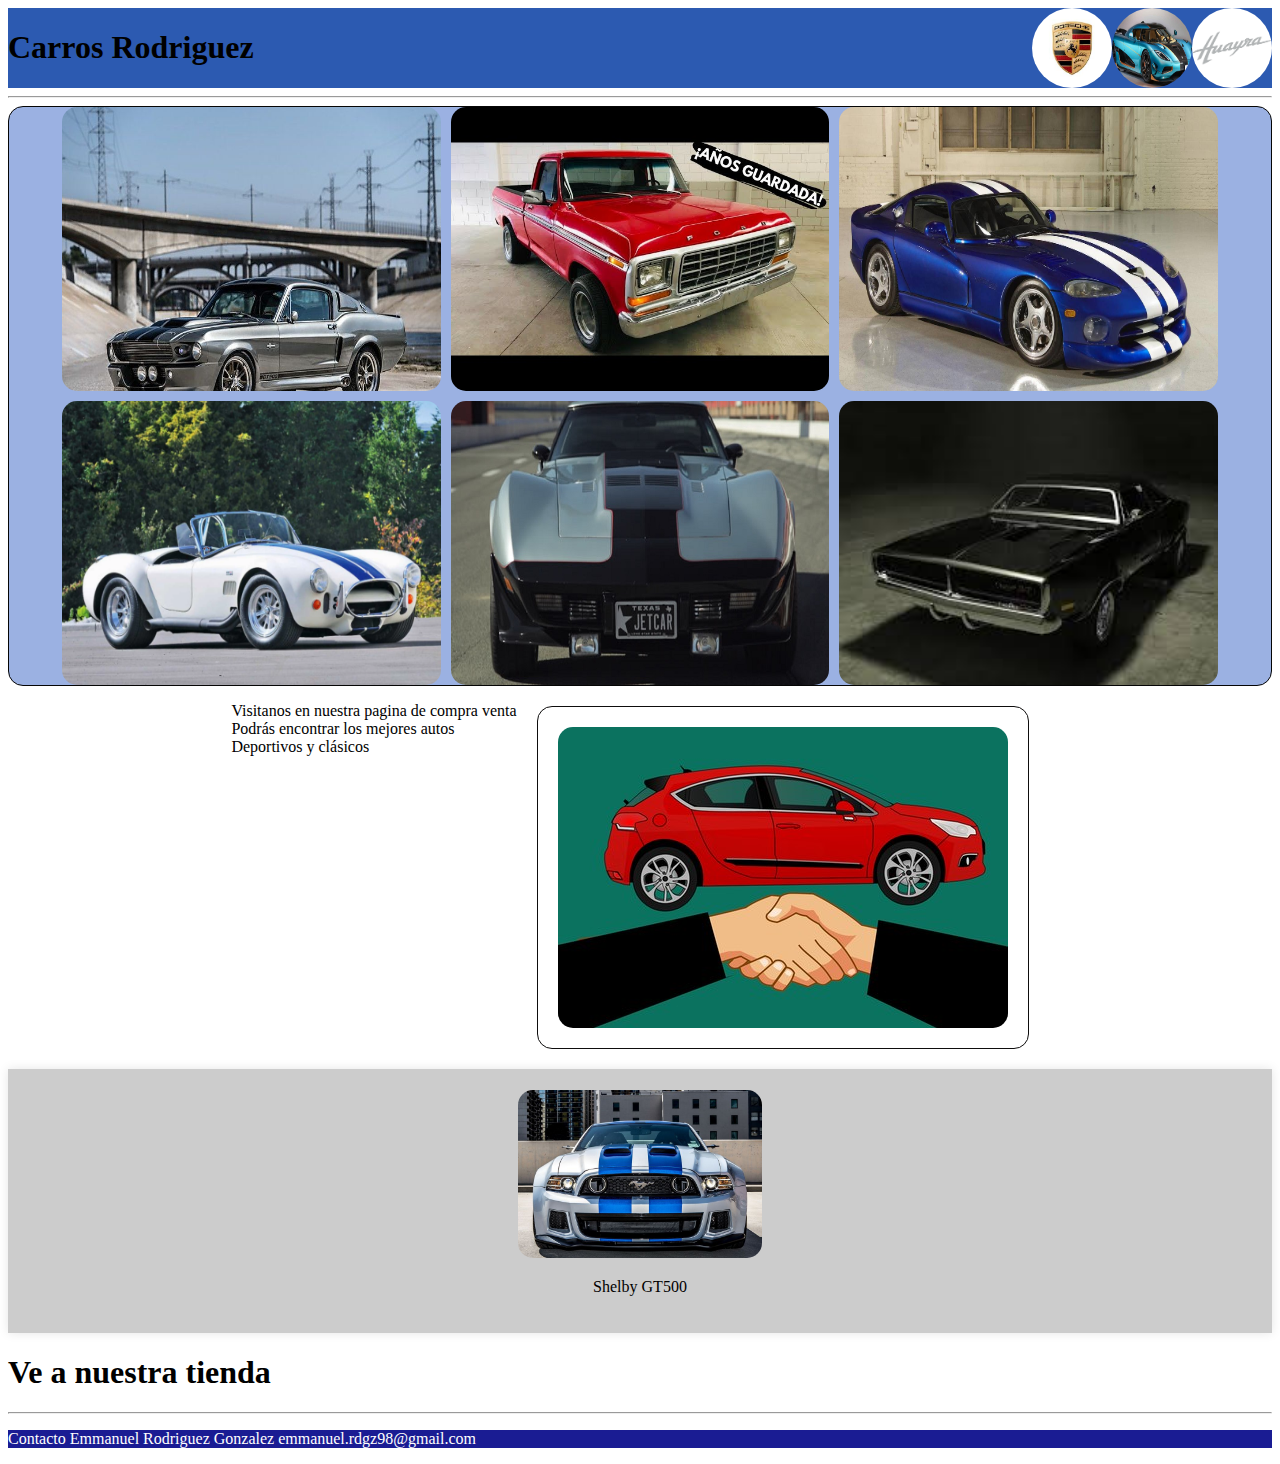
<file: index.html>
<!DOCTYPE html>
<html>
<head>
    <link rel="stylesheet" href="styles\styles.css">
    <title> Practica2 </title>
</head>
<body>
    <div class="Iconos">
        <h1 class="titulo">Carros Rodriguez</h1>
        <div class="Iconos">
            <img class="estilo-imagenes" src="assets/images.jpg" alt="Descrip 1">
            <img class="estilo-imagenes" src="assets/motor_154498567_16018712_1706x960.jpg" alt="Descrip 2">
            <img class="estilo-imagenes" src="assets/pagani_huayra.png" alt="Descrip 3">
        </div>
    </div>
    
    <hr/>
    <div class="cuadro">
        <div class="contenedor-imagenes">
            <img class="Imagenes" src="assets/1967-ford-mustang-eleanor-dsc-5386-1670786629.jpg" alt="Descrip 1">
            <img class="Imagenes" src="assets/sddefault.jpg" alt="Descrip 2">
            <img class="Imagenes" src="assets/top-10-gran-turismo-cars.jpg" alt="Descrip 3">
            <img class="Imagenes" src="assets/50-clasicos-bellos-2634871.webp" alt="Descrip 4">
            <img class="Imagenes" src="assets/carro-lujoso-clasico-jetvette.webp" alt="Descrip 5">
            <img class="Imagenes" src="assets/images (1).jpg" alt="Descrip 6">
        </div> 
    </div>

    <div class="texto">
        <p>Visitanos en nuestra pagina de compra venta<br/>Podrás encontrar los mejores autos<br/>Deportivos y clásicos</p>
        <div class="cuadro1"> 
            <img src="assets/450_1000.jpg">
        </div>
    </div>

    <div class="Autor">
        <img class="imagen-autor" src="assets/0d8b4441ad4341309720141adf7da626.jpg">
        <p>Shelby GT500</p>
    </div>

    <h1>Ve a nuestra tienda</h1>
    <hr/>

    <div class="correo">
        <p>Contacto Emmanuel Rodriguez Gonzalez emmanuel.rdgz98@gmail.com</p>
    </div>
</body>
</html>
</file>
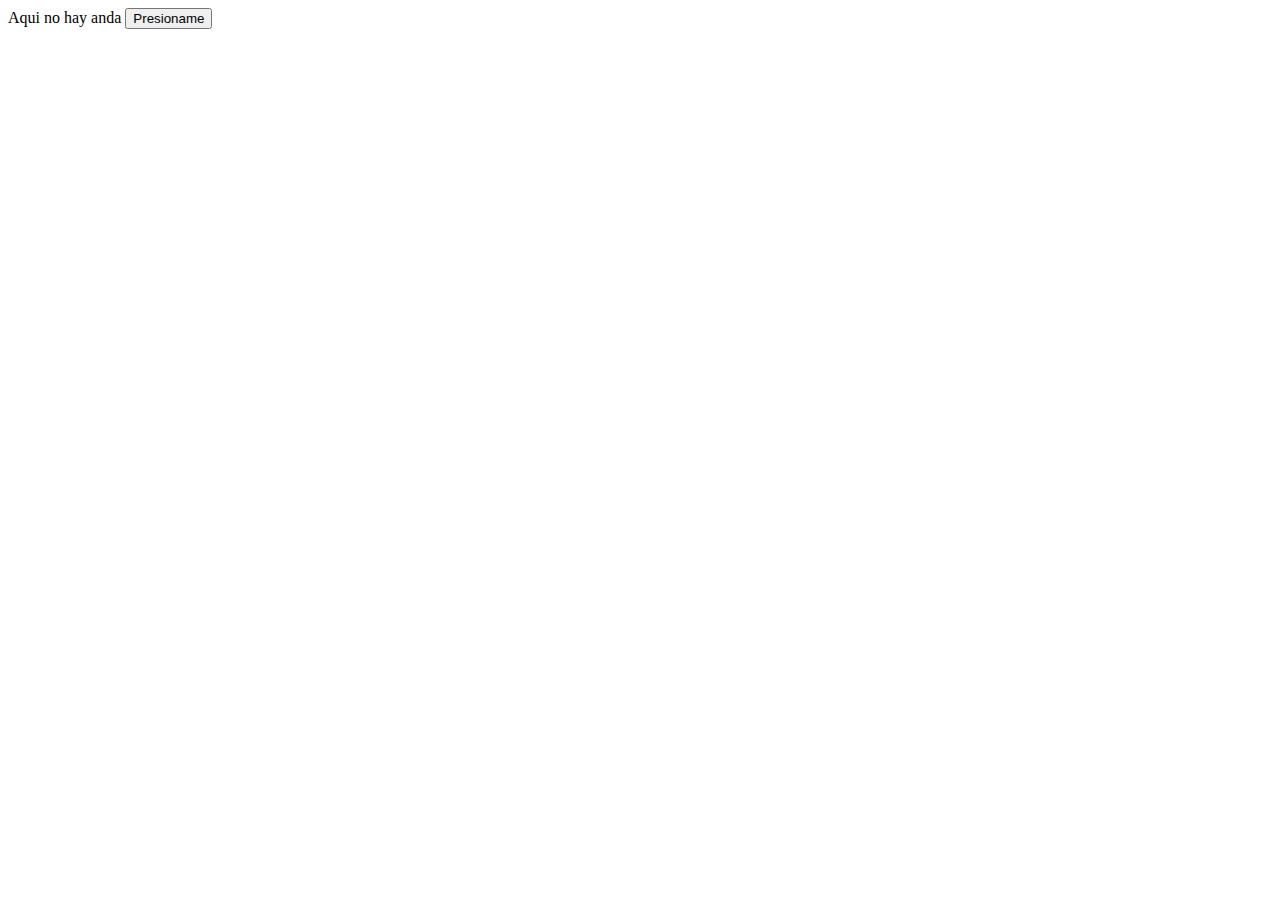
<file: DOM.html>
<!-- Este dom fue para efectos de clase-->
<!DOCTYPE html>
<html>
    <head>
        <title>DOM</title>
    </head>
    <body>
        Aqui no hay anda
        <button id="botoninter">Presioname</button>
        <ul id="milista"> </ul>

        <script>
            const milista=document.getElementById("milista");
            const boton = document.getElementById("botoninter");
            boton.addEventListener("click",botoninterHandler);
            function botoninterHandler(){
                /* alert("Me presionaron"); */
                boton.innerHTML = "Presionado";
            } 
            function botoninterHandler(){
                milista.innerHTML
            } 
        </script>
    </body>
</html>
</file>
